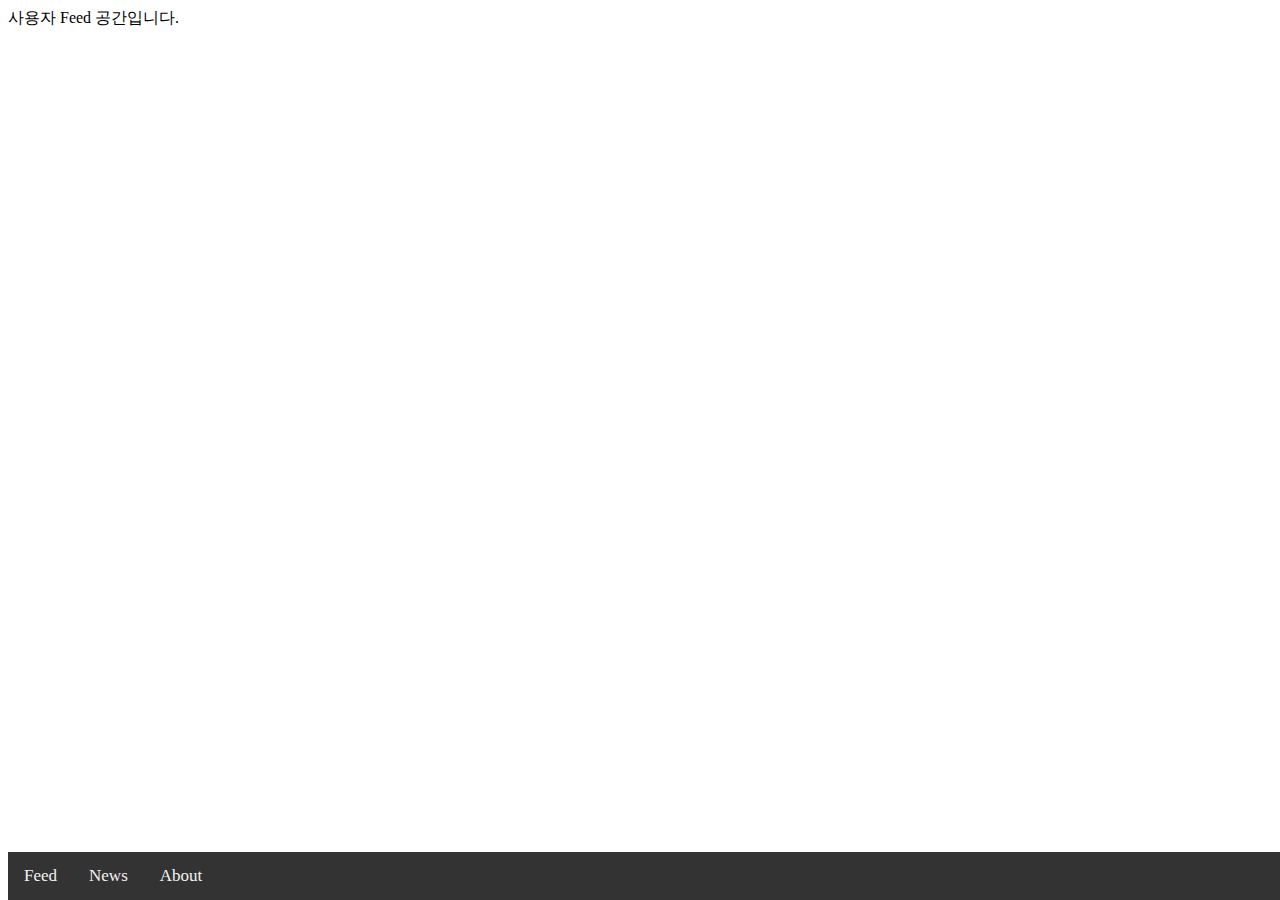
<file: mypage.html>
<!DOCTYPE html>
<html>
<head>
<link href="./css/mypage.css" rel="stylesheet">
</head>

<body>
사용자 Feed 공간입니다. 
</body>

<div class= "navbar">
    <a href = "./mypage.html" > Feed </a>
    <a href = "./index.html" class = "active" > News </a>
    <a href = "#contact" > About </a>
</div>
</html>
</file>
<file: css/mypage.css>
.navbar {
    background-color: #333;
    overflow: hidden;
    position: fixed;
    bottom: 0;
    width: 100%;
  }
  
  .navbar a {
    float: left;
    display: block;
    color: #f2f2f2;
    text-align: center;
    padding: 14px 16px;
    text-decoration: none;
    font-size: 17px;
  }
  
  .navbar a:hover {
    background-color: #ddd;
    color: black;
  }
</file>
